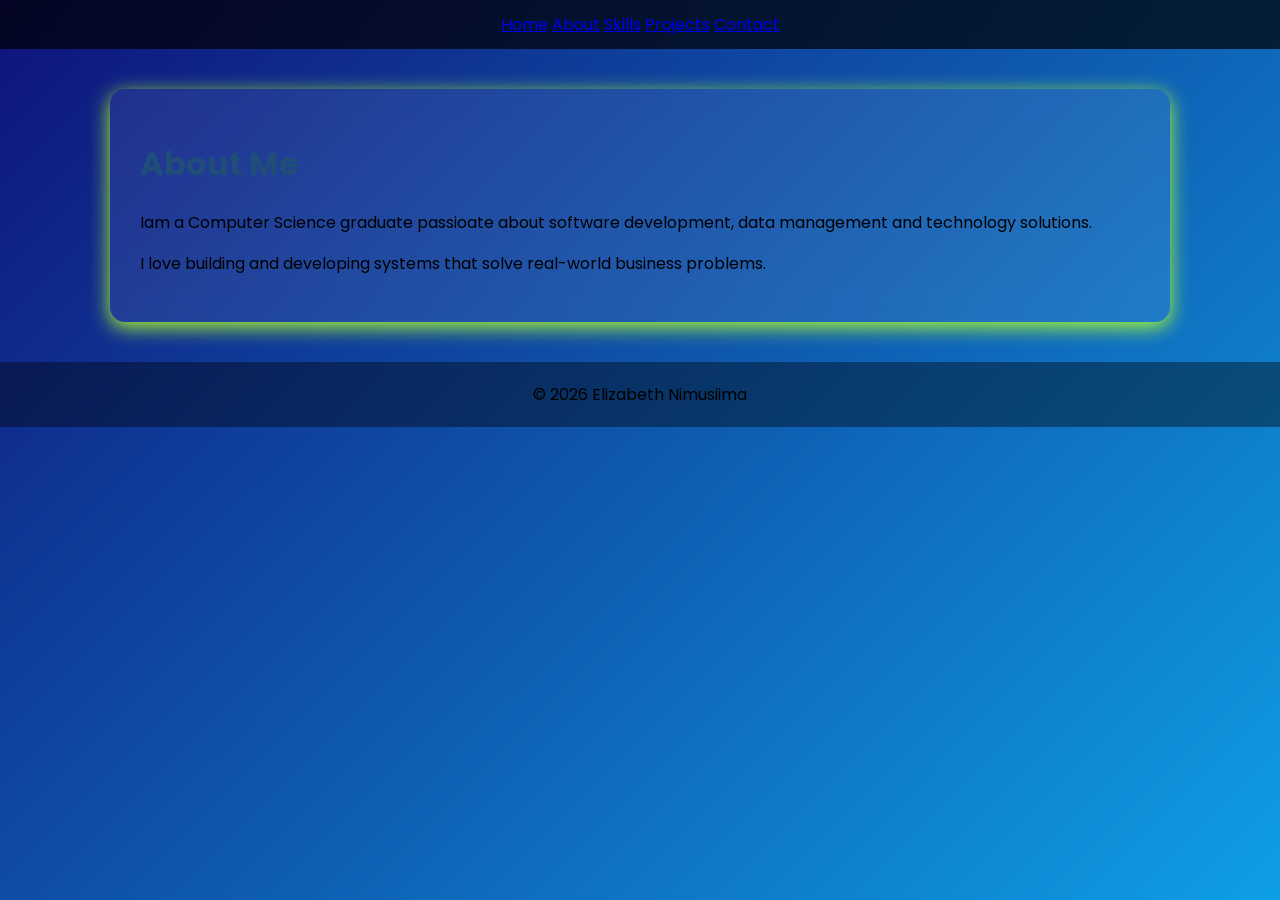
<file: About.html>
<!DOCTYPE html>
<html>
    <head>
        <title>About</title>
        <link rel="stylesheet" href="style.css">    
    </head>

    <body>
     <nav>
         <a href="index.html">Home</a>
         <a href="About.html">About</a>
         <a href="Skills.html">Skills</a>
          <a href="Projects.html">Projects</a>
        <a href="Contacts.html">Contact</a>
     </nav>
     <div class="container">
        <h1>About Me</h1>
        <p>
            Iam a Computer Science graduate passioate about software development, 
            data management and technology solutions.
        </p>
        <p>
            I love building and developing systems that solve real-world business problems.
        </p>
     </div>
     <footer>© 2026 Elizabeth Nimusiima</footer>
      </body>
</html>
</file>
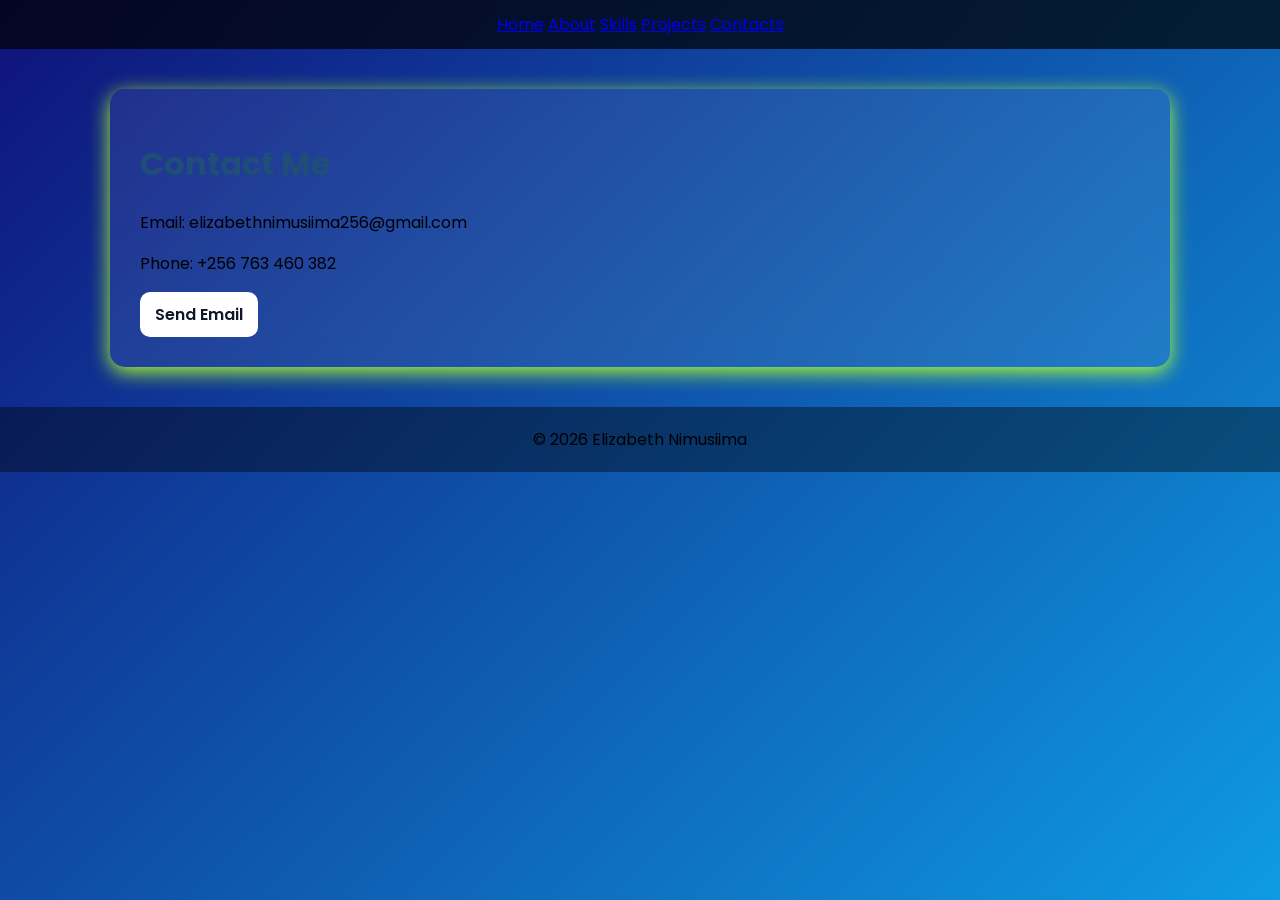
<file: Contacts.html>
<!DOCTYPE html>
<html>
    <head>
        <title>Contacts</title>
        <link rel="stylesheet" href="style.css">    
    </head>

    <body>
     <nav>
         <a href="index.html">Home</a>
         <a href="About.html">About</a>
         <a href="Skills.html">Skills</a>
          <a href="Projects.html">Projects</a>
        <a href="Contacts.html">Contacts</a>
     </nav>
     <div class="container">
        <h1>Contact Me</h1>
        <p>Email: elizabethnimusiima256@gmail.com</p>
        <p>Phone: +256 763 460 382</p>
        <a class="button" href="mailto:elizabethnimusiima256@gmail.com">Send Email</a>
     </div>
     <footer>© 2026 Elizabeth Nimusiima</footer>
      </body>
</html>
</file>
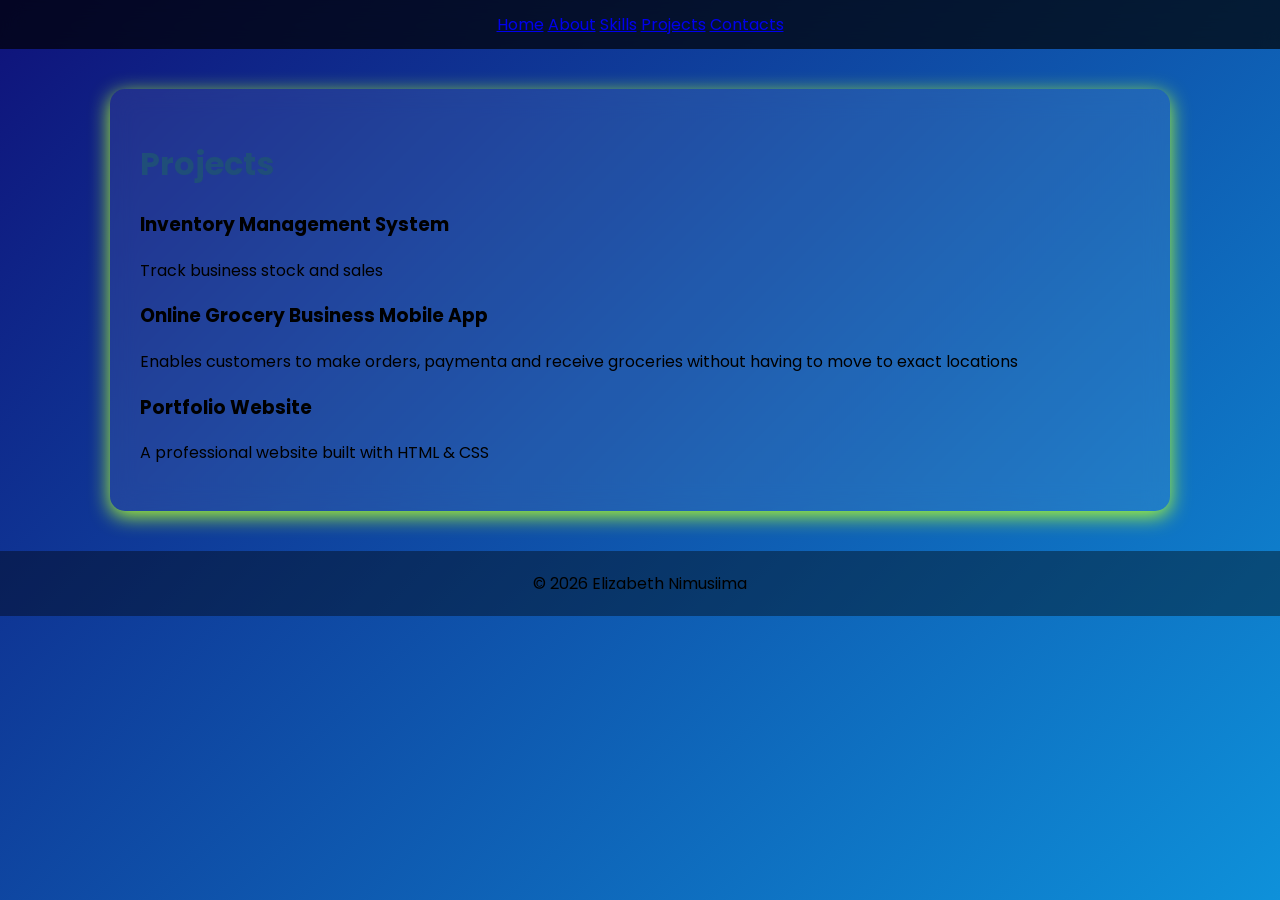
<file: Projects.html>
<!DOCTYPE html>
<html>
<head>
    <title>Projects</title>
    <link rel="stylesheet" href="style.css">
</head>

<body>

    <nav>
        <a href="index.html">Home</a>
        <a href="About.html">About</a>
        <a href="Skills.html">Skills</a>
        <a href="Projects.html">Projects</a>
        <a href="Contacts.html">Contacts</a>
    </nav>

    <div class="container">
        <h1>Projects</h1>
        <h3> Inventory Management System</h3>
        <p>Track business stock and sales</p>
        <h3>Online Grocery Business Mobile App</h3>
        <p>Enables customers to make orders, paymenta and receive groceries without having to move to exact locations</p>
        <h3>Portfolio Website</h3>
        <p> A professional website built with HTML & CSS</p>
    </div>

    <footer>© 2026 Elizabeth Nimusiima</footer>
</body>
</html>
</file>
<file: style.css>
@import
url('https://fonts.googleapis.com/css2?family=Poppins:wght@300;400;600,700&display=swap');

body {
    margin: 0;
    font-family: 'Poppins', sans-serif;
    background: linear-gradient(-45deg, #0F172A, #1e3a8b, #0ea5e9, #0f127A);
    background-size: 400% 400%;
    animation: bg 12s ease infinite;
}

@keyframes bg {
    0% {background-position: 0% 50%;}
    50% {background-position: 100% 50%;}
    100% {background-position: 0% 50%;}
}
/*Nav Bar*/
nav {
    background: rgba(0,0,0,0.7);
    padding: 12px;
    text-align: center;
    position: sticky;
    top: 0;
    backdrop-filter: blur(10px);
}
nav a hover {
color: red;
}
.container {
    max-width: 1000px;
    margin: 40px auto;
    background: rgba(255,255,255,0.08);
    padding: 30px;
    border-radius: 15px;
    backdrop-filter: blur(12px);
    box-shadow: 0 5px 20px greenyellow;
}
h1, h2 {
    color: #1f4e79;
}

.button {
    display: inline-block;
    padding: 10px 15px;
    background: white;
    color: #0f172a;
    border-radius: 10px;
    text-decoration: none;
    font-weight: 600;
}
.button:hover {
    background: white;
}
.skills span {
    display:inline-block;
    padding:8px 12px;
    margin: 5px;
    background: rgba(255,255,255,0.08);
    border-radius: 20px;
}
.profile {
    width: 150px;
    height: 150px;
    border-radius: 50%;
    border: 3px solid maroon;
    object-fit: cover;
}
footer {
    text-align: center;
    padding: 20px;
    background: rgba(0,0,0,0.4);
    margin-top: 40px;
}
.whatsapp {
    position: fixed;
    bottom: 20px;
    right: 20px;
    background: #25D366;
    padding: 12px;
    border-radius: 50px;
    color: red;
    text-decoration: black;
}
</file>
